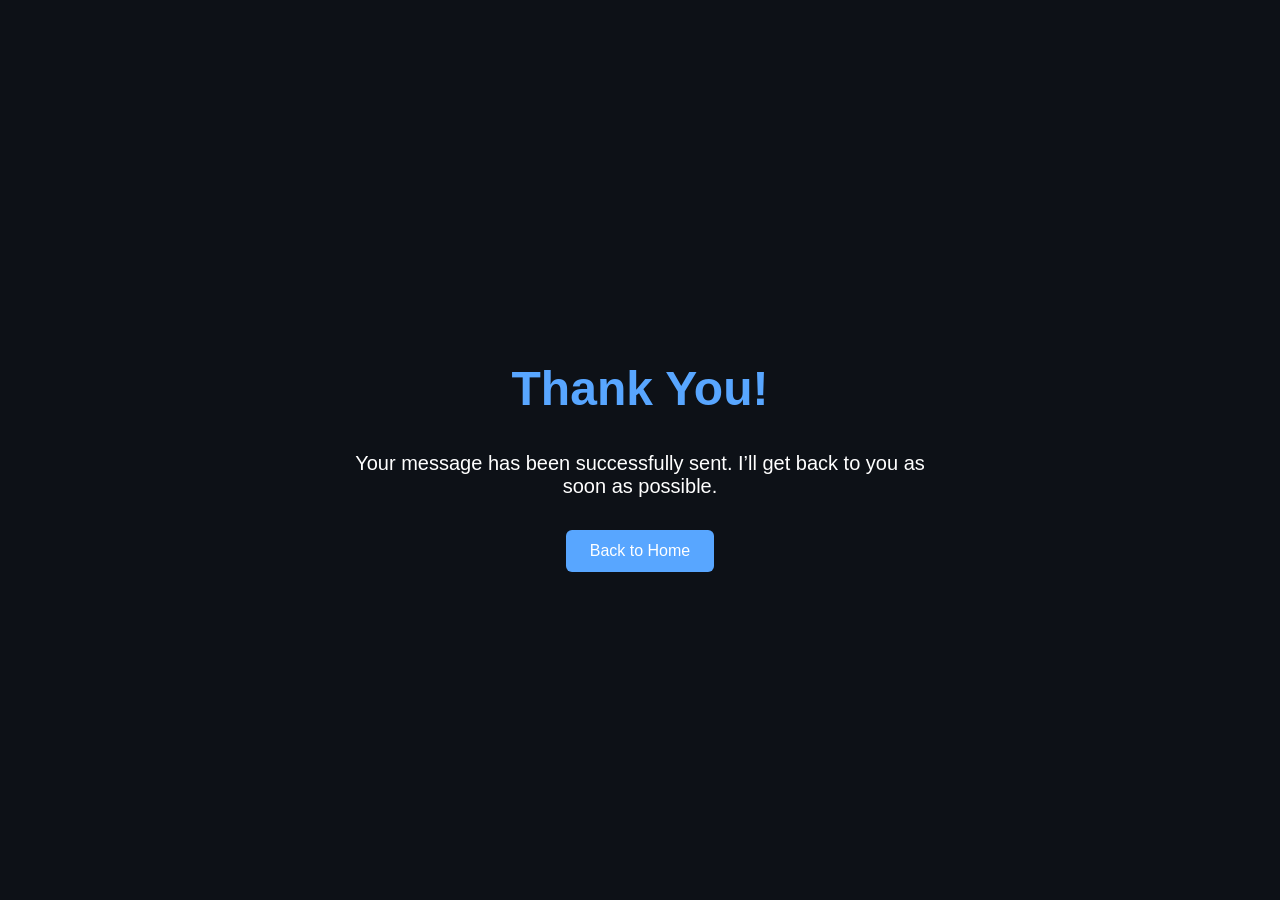
<file: thankyou.html>
<!DOCTYPE html>
<html lang="en">
<head>
  <meta charset="UTF-8" />
  <meta name="viewport" content="width=device-width, initial-scale=1.0"/>
  <title>Thank You</title>
  <style>
    body {
      background-color: #0d1117;
      color: #ffffff;
      font-family: "Segoe UI", Tahoma, Geneva, Verdana, sans-serif;
      display: flex;
      flex-direction: column;
      align-items: center;
      justify-content: center;
      height: 100vh;
      margin: 0;
      text-align: center;
    }

    h1 {
      font-size: 3rem;
      margin-bottom: 1rem;
      color: #58a6ff;
    }

    p {
      font-size: 1.25rem;
      max-width: 600px;
      margin-bottom: 2rem;
    }

    a {
      text-decoration: none;
      background-color: #58a6ff;
      color: #fff;
      padding: 0.75rem 1.5rem;
      border-radius: 6px;
      transition: background-color 0.3s ease;
    }

    a:hover {
      background-color: #1f6feb;
    }
  </style>
</head>
<body>
  <h1>Thank You!</h1>
  <p>Your message has been successfully sent. I’ll get back to you as soon as possible.</p>
  <a href="index.html#contact">Back to Home</a>
</body>
</html>
</file>
